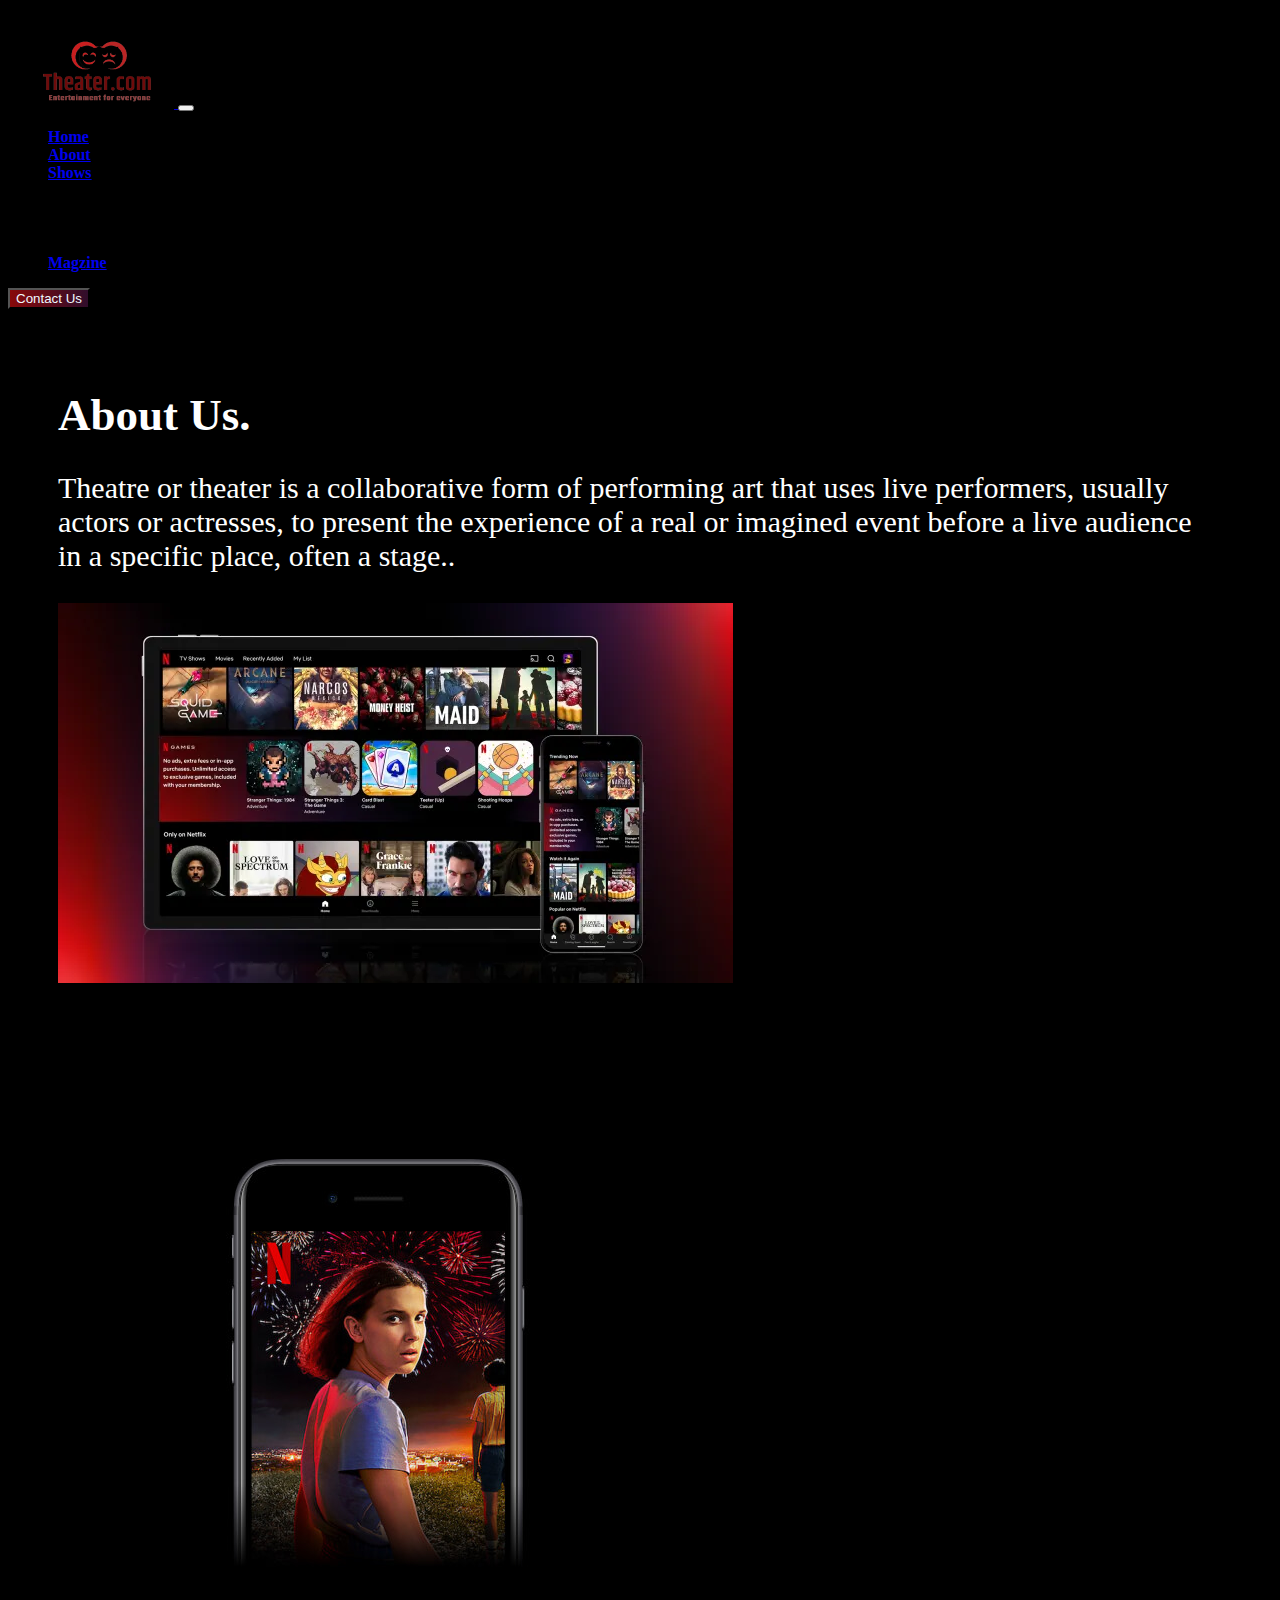
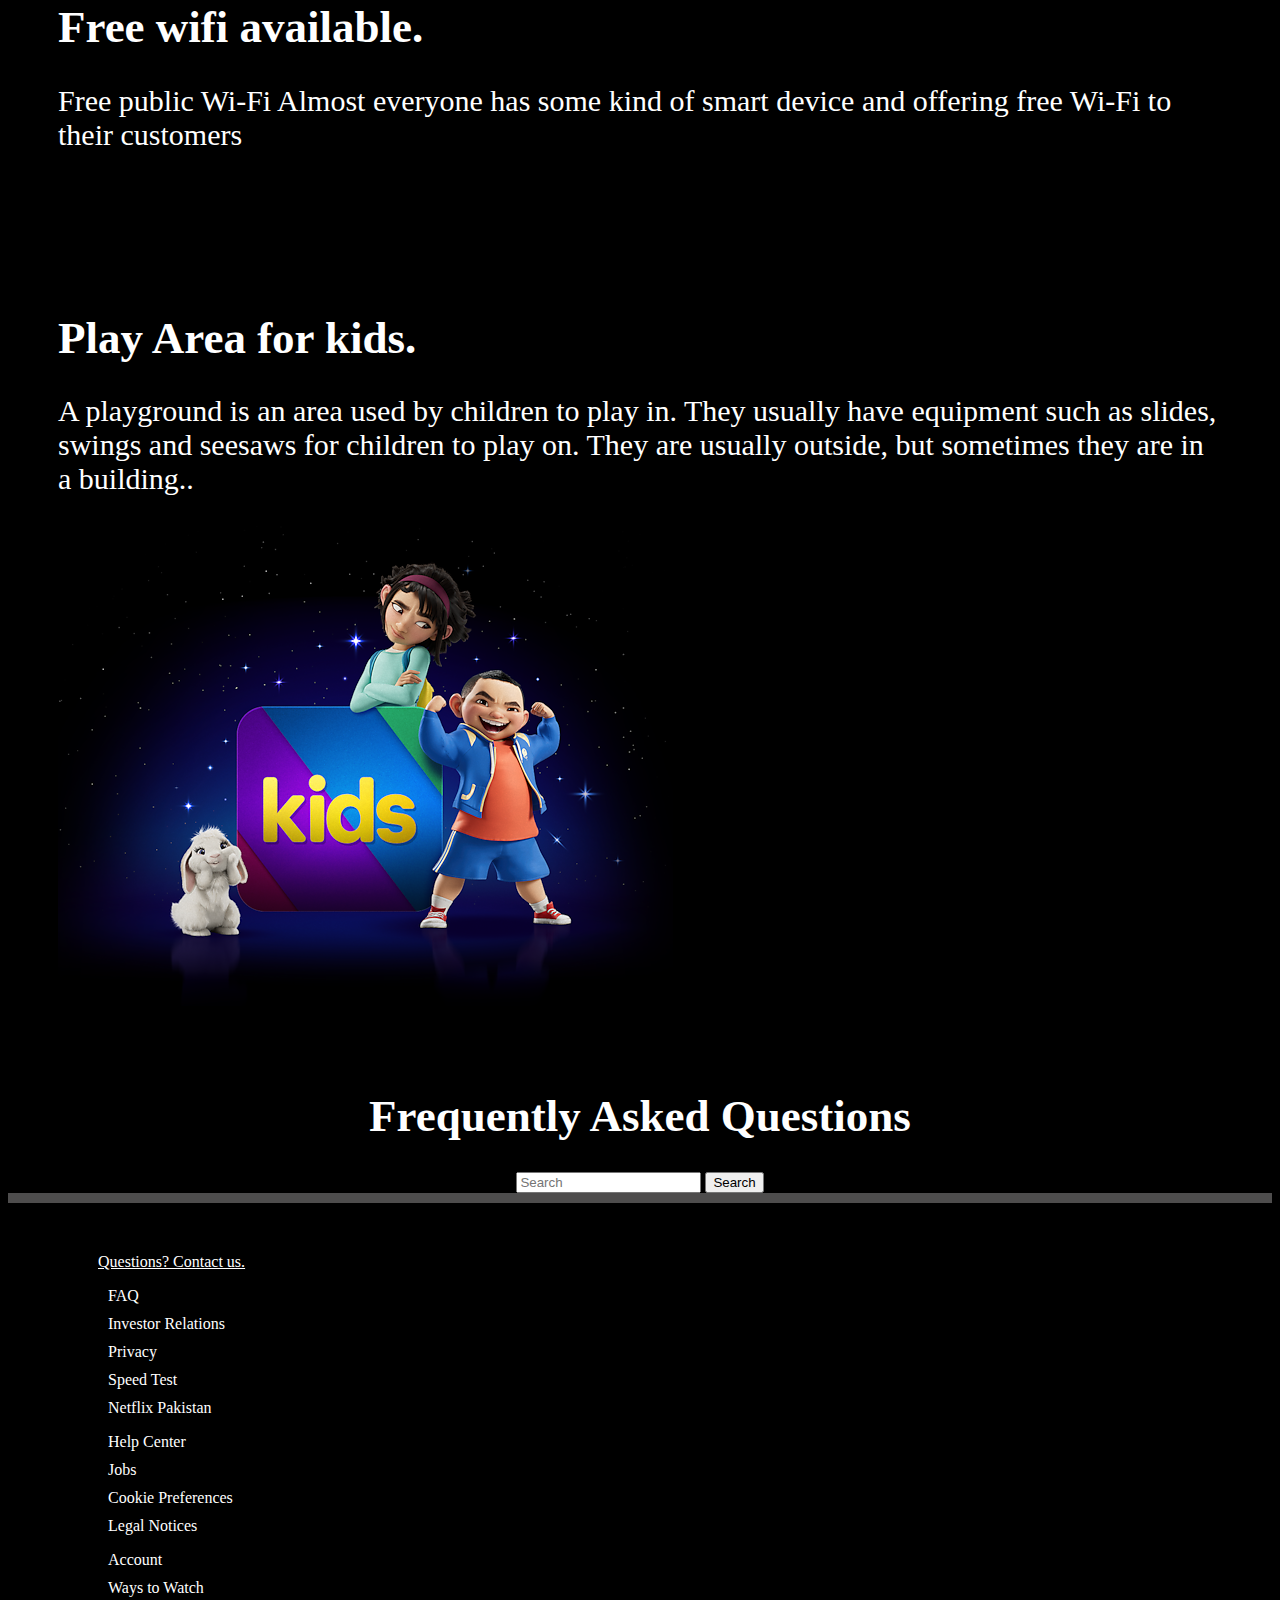
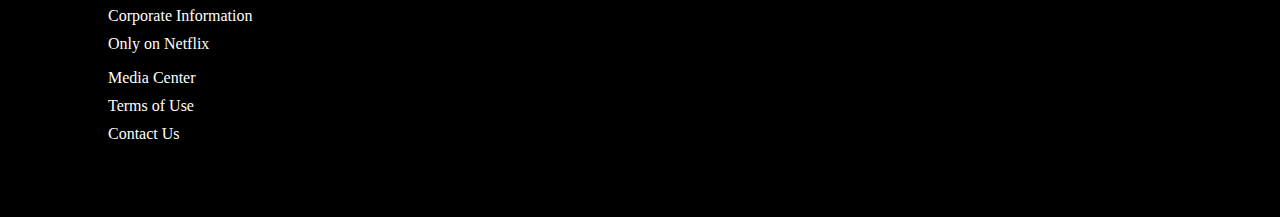
<file: Theatre.com/PROJECT/About us.html>
<!DOCTYPE html>
<html lang="en">

<head>
    <meta charset="UTF-8">
    <meta http-equiv="X-UA-Compatible" content="IE=edge">
    <meta name="viewport" content="width=device-width, initial-scale=1.0">
    <title>Document</title>
    <!-- CSS only -->
    <link href="https://cdn.jsdelivr.net/npm/bootstrap@5.1.3/dist/css/bootstrap.min.css" rel="stylesheet" integrity="sha384-1BmE4kWBq78iYhFldvKuhfTAU6auU8tT94WrHftjDbrCEXSU1oBoqyl2QvZ6jIW3" crossorigin="anonymous">
    <!-- JavaScript Bundle with Popper -->
    <script src="https://cdn.jsdelivr.net/npm/bootstrap@5.1.3/dist/js/bootstrap.bundle.min.js" integrity="sha384-ka7Sk0Gln4gmtz2MlQnikT1wXgYsOg+OMhuP+IlRH9sENBO0LRn5q+8nbTov4+1p" crossorigin="anonymous"></script>
    <link rel="stylesheet" href="style.css">
</head>

<body>
    <header>
        <nav class="navbar navbar-expand-lg navbar-dark">
            <div class="container">
                <a class="navbar-brand" href="#">
                    <img src="logo1.png" alt="" height="100">
                </a>
                <button class="navbar-toggler" type="button" data-bs-toggle="collapse" data-bs-target="#navbarSupportedContent" aria-controls="navbarSupportedContent" aria-expanded="false" aria-label="Toggle navigation">
            <span class="navbar-toggler-icon"></span>
          </button>
                <div class="collapse navbar-collapse" id="navbarSupportedContent">
                    <ul class="navbar-nav mx-auto mb-2 mb-lg-0">
                        <li class="nav-item me-4">
                            <a class="nav-link" aria-current="page" href="index.html">Home</a>
                        </li>
                        <li class="nav-item me-4">
                            <a class="nav-link active" href="About Us.html">About</a>
                        </li>
                        <li class="nav-item dropdown me-4">
                            <a class="nav-link dropdown-toggle" href="#" id="navbarDropdown" role="button" data-bs-toggle="dropdown" aria-expanded="false">
                  Shows
                </a>
                            <ul class="dropdown-menu" aria-labelledby="navbarDropdown">
                                <li><a class="dropdown-item" href="english.html" style="color: black;">ENGLISH</a></li>
                                <li><a class="dropdown-item" href="urdu.html" style="color: black;">URDU</a></li>
                                <li><a class="dropdown-item" href="hindi.html" style="color: black;">Hindi</a></li>
                                <li>
                                   
                            </ul>
                        </li>
                    
                        <li class="nav-item me-5">
                            <a href="Magzines.html" class="nav-link">Magzine</a>
                        </li>
                    </ul>
            <a href="contact.html"> <button class="btn btn-danger px-5 fw-bold" style="background-image: linear-gradient(to right, #88090a , #300d2b);color:aliceblue">Contact Us</button> </a>        
                </div>
            </div>
        </nav>
    </header>
   
    <section>
        <div class="container main_sec">
            <div class="row align-items-center text-white">
                <div class="col-lg-6">
                    <h1>About Us.</h1>
                    <p>Theatre or theater is a collaborative form of performing art that uses live performers, usually actors or actresses, to present the experience of a real or imagined event before a live audience in a specific place, often a stage..</p>
                </div>
                <div class="col-lg-6">
                    <img class="img-fluid" src="1.webp" alt="">
                </div>
            </div>
        </div>
        <div class="container main_sec">
            <div class="row align-items-center text-white">
                <div class="col-lg-6">
                    <img class="img-fluid" src="2.jpg" alt="">
                </div>
                <div class="col-lg-6">
                    <h1>Free wifi available.</h1>
                    <p>Free public Wi-Fi Almost everyone has some kind of smart device and offering free Wi-Fi to their customers</p>
                </div>
            </div>
        </div>
        <div class="container main_sec">
            <div class="row align-items-center text-white">
                <div class="col-lg-6">
                    <h1>Play Area for kids.</h1>
                    <p>A playground is an area used by children to play in. They usually have equipment such as slides, swings and seesaws for children to play on. They are usually outside, but sometimes they are in a building..</p>
                </div>
                <div class="col-lg-6">
                    <img class="img-fluid" src="3.png" alt="">
                </div>
            </div>
        </div>
    </section>
    <section class="que_sec">
        <div class="container">
            <div class="row questions">
                <div class="col-lg-12 text-center">
                    <h1>Frequently Asked Questions</h1>
                    <div class="form">
                        <form class="d-flex my-5">
                            <input class="form-control me-2 p-3" type="search" placeholder="Search" aria-label="Search">
                            <button class="btn btn-danger px-5 fw-bold" type="submit">Search</button>
                        </form>
                    </div>
                </div>
            </div>
        </div>
    </section>
    <footer>
        <div class="container">
            <div class="row">
                <div class="col-lg-12">
                    <a href="#">Questions? Contact us.</a>
                </div>
                <div class="col-lg-3">
                    <ul>
                        <li>FAQ</li>
                        <li>Investor Relations</li>
                        <li>Privacy</li>
                        <li>Speed Test</li>
                        <li>Netflix Pakistan</li>
                    </ul>
                </div>
                <div class="col-lg-3">
                    <ul>
                        <li>Help Center</li>
                        <li>Jobs</li>
                        <li>Cookie Preferences</li>
                        <li>Legal Notices</li>
                    </ul>
                </div>
                <div class="col-lg-3">
                    <ul>
                        <li>Account</li>
                        <li>Ways to Watch</li>
                        <li>Corporate Information</li>
                        <li>Only on Netflix</li>
                    </ul>
                </div>
                <div class="col-lg-3">
                    <ul>
                        <li>Media Center</li>
                        <li>Terms of Use</li>
                        <li>Contact Us</li>
                    </ul>
                </div>
            </div>
        </div>
    </footer>
</body>
</html>
</file>
<file: Theatre.com/PROJECT/style.css>
body {
    background-color: black;
}

header nav {
    background-color: black;
}

header nav a {
    font-weight: bold;
}

.main_sec {
    padding: 50px 50px;
}

.main_sec h1 {
    font-size: 45px;
    color: white;
    font-weight: 800;
}

.main_sec p {
    color: white;
    font-size: 30px;
}

.questions h1 {
    font-size: 45px;
    color: white;
    text-align: center;
    font-weight: 800;
}

.questions .form {
    max-width: 100%;
    text-align: center;
    justify-content: center;
    align-items: center;
}

footer {
    border-top: 10px solid rgb(78, 77, 77);
    padding: 50px 50px;
    color: white;
}

footer a {
    color: white;
    transition: all 0.5s ease-in-out;
    margin-left: 40px;
}

footer ul li {
    list-style: none;
    margin: 10px;
}
</file>
